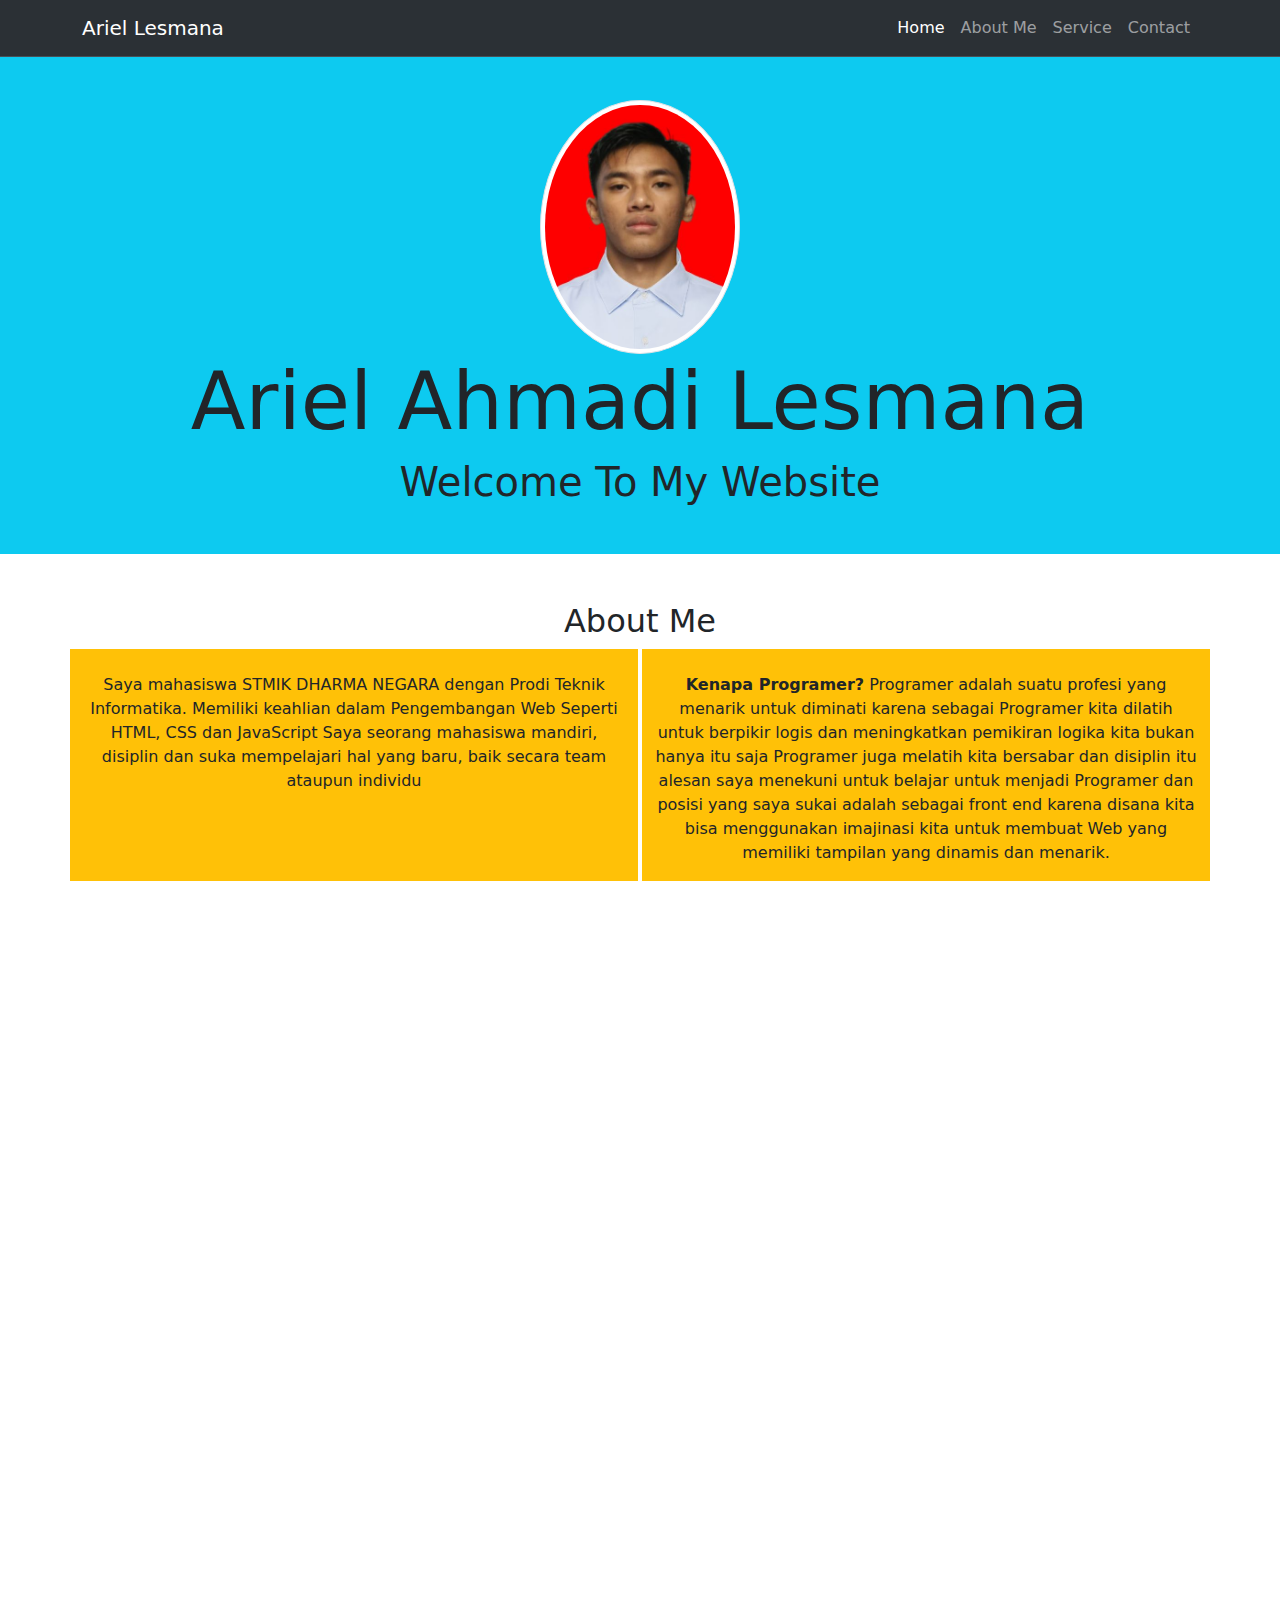
<file: contoh.html>
<!doctype html>
  <html lang="en">
    <head>
      <meta charset="utf-8">
      <meta name="viewport" content="width=device-width, initial-scale=1">
      <title>Halaman Utama</title>
      <link href="https://cdn.jsdelivr.net/npm/bootstrap@5.3.3/dist/css/bootstrap.min.css" rel="stylesheet" integrity="sha384-QWTKZyjpPEjISv5WaRU9OFeRpok6YctnYmDr5pNlyT2bRjXh0JMhjY6hW+ALEwIH" crossorigin="anonymous">
    </head>
    <body style="height: 2000px;">
    
      <nav class="navbar navbar-expand-lg bg-body-tertiary navbar bg-dark border-bottom border-body fixed-top" data-bs-theme="dark">
        <div class="container ">
          <a class="navbar-brand" href="#">Ariel Lesmana</a>
          <button class="navbar-toggler" type="button" data-bs-toggle="collapse" data-bs-target="#navbarNavAltMarkup" aria-controls="navbarNavAltMarkup" aria-expanded="false" aria-label="Toggle navigation">
            <span class="navbar-toggler-icon"></span>
          </button>
          <div class="collapse navbar-collapse" id="navbarNavAltMarkup">
            <div class="navbar-nav ms-auto">
              <a class="nav-link active" aria-current="page" href="#">Home</a>
              <a class="nav-link" href="index.html" target="_blank">About Me</a>
              <a class="nav-link" href="#">Service</a>
              <a class="nav-link" href="#">Contact</a>
            </div>
          </div>
        </div>
      </nav>


  
    <div class="container-fluid  bg-info" style="padding: 100px 0 40px;">
      <section id="hero" class="text-center">
        <img src="img/pp2.jpg" alt="poto profile" class="rounded-circle img-thumbnail d-flex m-auto" style="width: 200px;">
        <h1 class="display-1">Ariel Ahmadi Lesmana</h1>
        <h2 class="display-6">Welcome To My Website</h2>
      </section>
    </div>
  

    <div class="container">
      <section id="about">
        <h2 class="text-center pt-5">About Me</h2>
        <div class="row text-center">
          <div class="col-md bg-warning pt-4 me-1"><p>Saya mahasiswa STMIK DHARMA NEGARA dengan Prodi Teknik Informatika. Memiliki keahlian dalam Pengembangan Web Seperti HTML, CSS dan JavaScript Saya seorang mahasiswa mandiri, disiplin dan suka mempelajari hal yang baru, baik secara team ataupun individu</p></div>
          <div class="col-md bg-warning pt-4"><p><strong>Kenapa Programer?</strong> Programer adalah suatu profesi yang menarik untuk diminati karena sebagai Programer kita dilatih untuk berpikir logis dan meningkatkan pemikiran logika kita bukan hanya itu saja Programer juga melatih kita bersabar dan disiplin itu alesan saya menekuni untuk belajar untuk menjadi Programer dan posisi yang saya sukai adalah sebagai front end karena disana kita bisa menggunakan imajinasi kita untuk membuat Web yang memiliki tampilan yang dinamis dan menarik.</p></div>
        </div>
      </section>
    </div>





      <script src="https://cdn.jsdelivr.net/npm/bootstrap@5.3.3/dist/js/bootstrap.bundle.min.js" integrity="sha384-YvpcrYf0tY3lHB60NNkmXc5s9fDVZLESaAA55NDzOxhy9GkcIdslK1eN7N6jIeHz" crossorigin="anonymous"></script>
    </body>
  </html>
</file>
